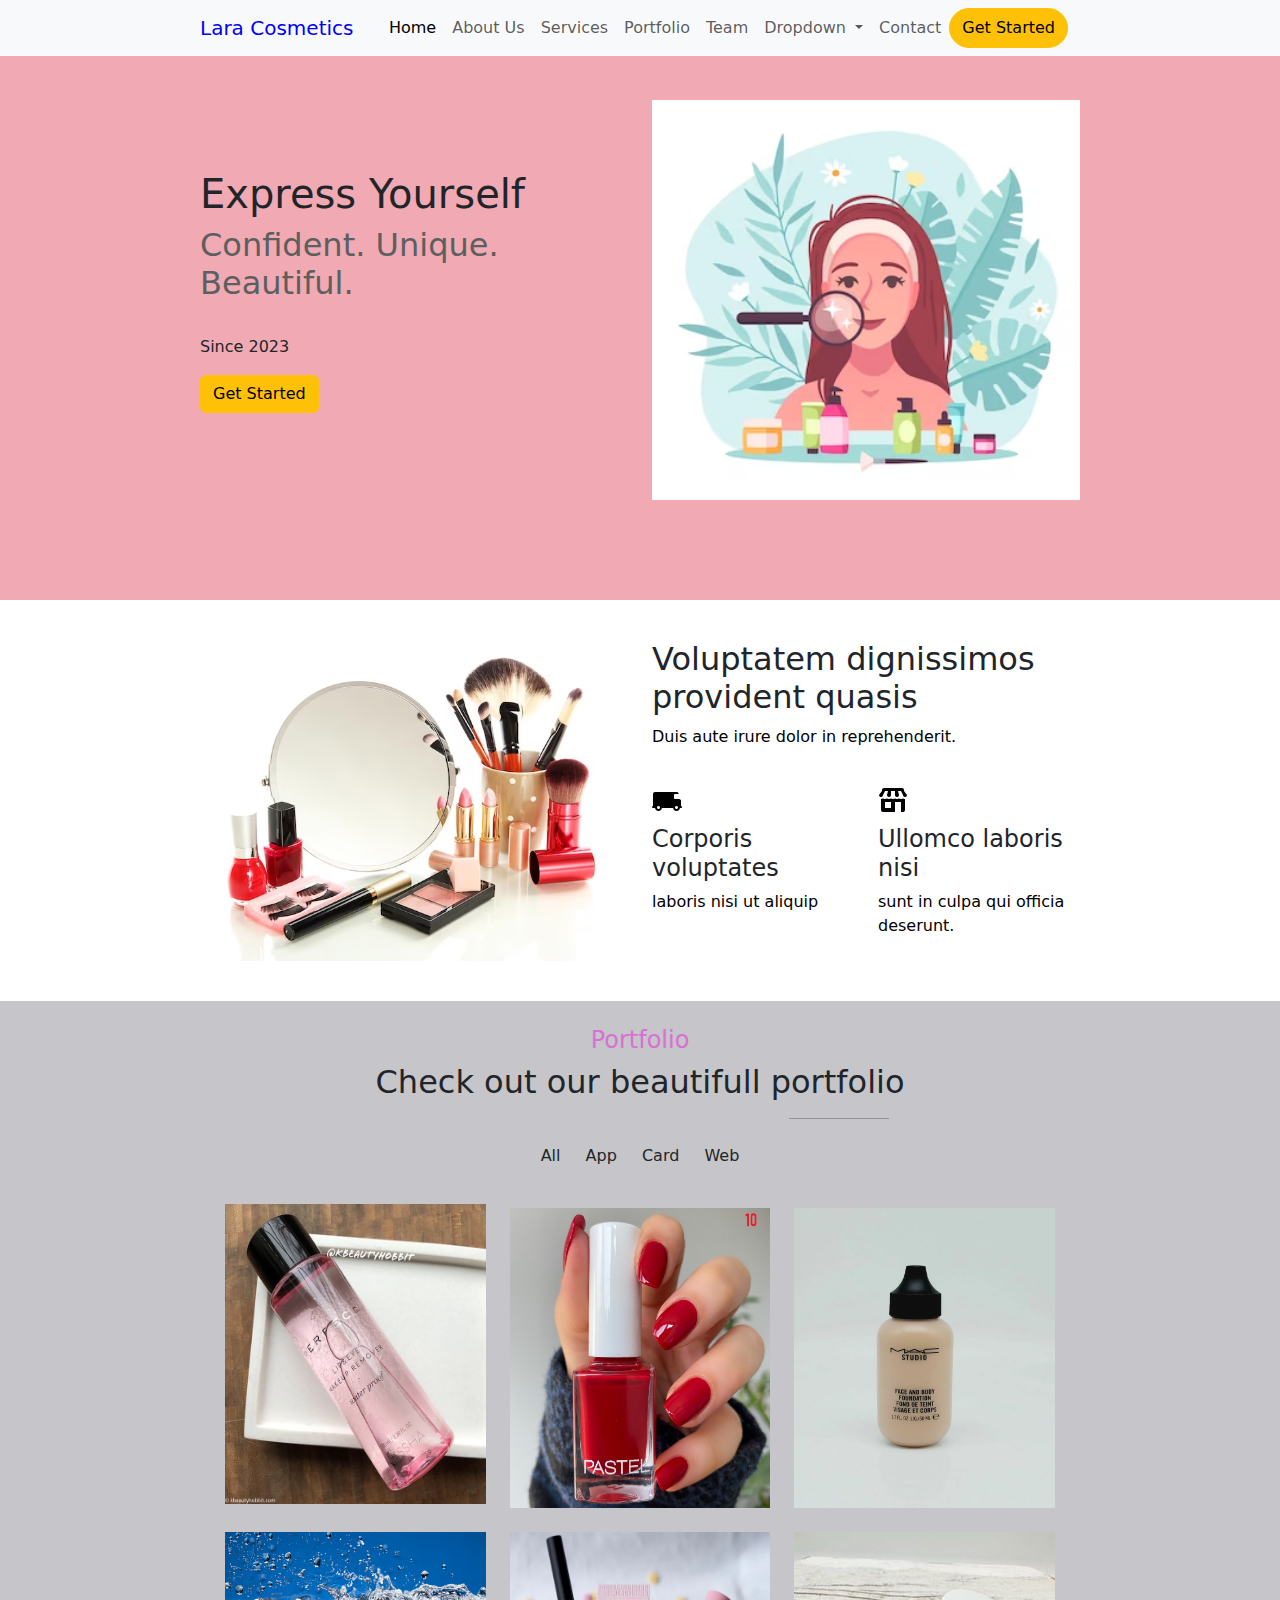
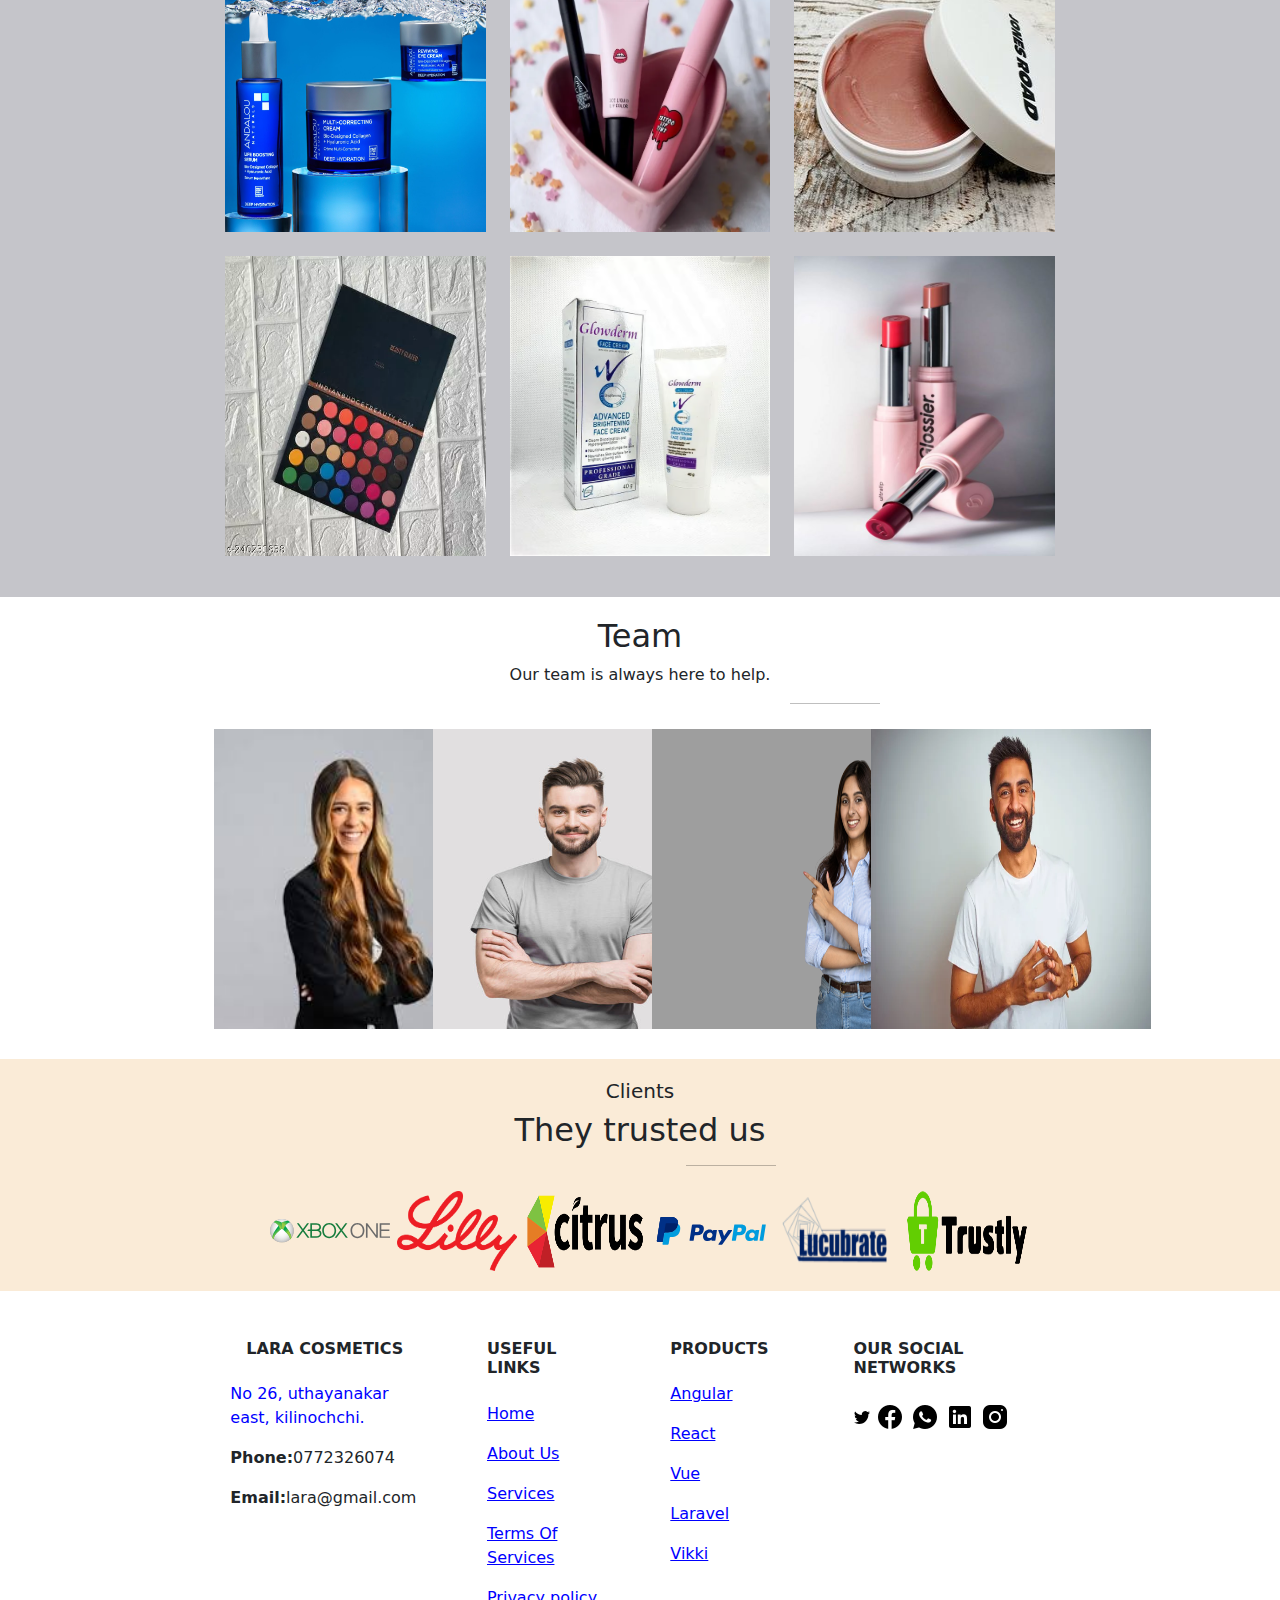
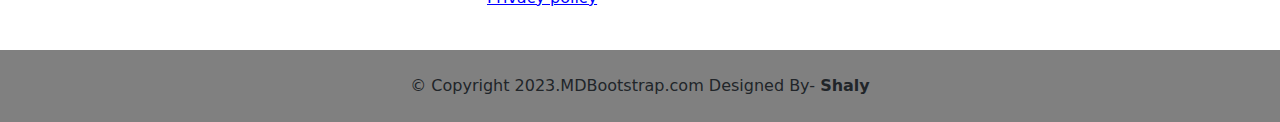
<file: index.html>
<!DOCTYPE html>
<html lang="en">
<head>
    <meta charset="UTF-8">
    <meta name="viewport" content="width=device-width, initial-scale=1.0">
    <title>Document</title>
    <link href="Assets/css/bootstrap.min.css" rel="stylesheet">
    <link rel="stylesheet" href="style.css">
</head>
<body>
    <nav class="navbar navbar-expand-lg bg-body-tertiary fixed-top one">
        <div class="container-fluid nav ">
          <a class="navbar-brand " href="#" style="color: blue; ">Lara Cosmetics</a>
          <button class="navbar-toggler" type="button" data-bs-toggle="collapse" data-bs-target="#navbarScroll" aria-controls="navbarScroll" aria-expanded="false" aria-label="Toggle navigation">
            <span class="navbar-toggler-icon"></span>
          </button>
          <div class="collapse navbar-collapse" id="navbarScroll">
            <ul class="navbar-nav ms-auto my-2 my-lg-0 navbar-nav-scroll" style="--bs-scroll-height: 100px; padding-right: 200px;">
              <li class="nav-item">
                <a class="nav-link active" aria-current="page" href="#">Home</a>
               
              </li>
              
              <li class="nav-item">
                <a class="nav-link " href="#">About Us</a>
              </li>
              <li class="nav-item">
                <a class="nav-link" href="#">Services</a>
              </li>
              <li class="nav-item">
                <a class="nav-link" href="#">Portfolio</a>
              </li>
              <li class="nav-item">
                <a class="nav-link" href="#">Team</a>
              </li>
              <li class="nav-item dropdown">
                <a class="nav-link dropdown-toggle" href="#" role="button" data-bs-toggle="dropdown" aria-expanded="false">
                  Dropdown
                </a>
                <ul class="dropdown-menu">
                  <li><a class="dropdown-item" href="#">Action</a></li>
                  <li><a class="dropdown-item" href="#">Another action</a></li>
                  <li><hr class="dropdown-divider"></li>
                  <li><a class="dropdown-item" href="#">Something else here</a></li>
                </ul>
              </li>
              <li class="nav-item">
                <a class="nav-link" href="#">Contact</a>
              </li>
              <button type="button" class="btn btn-warning" id="code">Get Started</button>
            </ul>
            <!-- <form class="d-flex" role="search">
              <input class="form-control me-2" type="search" placeholder="Search" aria-label="Search">
              <button class="btn btn-outline-success" type="submit">Search</button>
            </form> -->
            
          </div>
        </div> 
      </nav>
  
     
<!-- section2 -->
<div class="container-fluid " id="two">
  <div class="row" >
    <div class="col-xl-6 col-lg-6 col-md-6 " style="padding-top: 70px;" >
        <h1>Express Yourself</h1>
        <h2 style="color: rgb(92, 95, 95);"> Confident. Unique. Beautiful.</h2><br>
        <p> Since 2023</p>
        <button type="button" class="btn btn-warning">Get Started</button>
       
      </div>    
    <div class="col-xl-6 col-lg-6 col-md-6" >
      <img src="Assets/image/v6.avif" alt="responsive webite"
        class="img-fluid " style="width: 464px; height: 400px;">
    </div>
    
  </div>
</div>
<!-- section 3-->
<div class="container-fluid" style="padding: 40px 200px;">
    <div class="row ">
      <div class="col-xl-6 col-lg-6 col-md-6 " >
        <img src="Assets/image/vector4.avif" alt="responsive webite"
          class="img-fluid " >
      </div>
      <div class="col-xl-6 col-lg-6 col-md-6" >

        <h2>Voluptatem dignissimos provident quasis</h2>
        <p style="color: black;"> Duis aute irure dolor in reprehenderit.
        </p>
        <div class="row">
            <div class="col-xl-6 col-lg-6 col-md-6" >
              <img src="Assets/image/van.png" alt="responsive webite"
                class="img-fluid" style="margin-top: 20px; ">
                <h4 style="margin-top: 10px;"> Corporis voluptates </h4>
                <p style="color: black">laboris nisi ut aliquip </p>
            </div>
            <div class="col-xl-6 col-lg-6 col-md-6" >
           <img src="Assets/image/shop.png" class="img-fluid" style="margin-top: 20px;">
              <h4 style="margin-top: 10px;">Ullomco laboris nisi</h4>
              <p style="color: black;"> sunt in culpa qui officia deserunt.</p>
              
            </div>
          </div>
      </div>
    </div>
  </div>
  <!-- portfolio -->
  <section style="background-color: rgb(197, 197, 202); padding: 25px;"> 
  <div class="container-fluid " >
   <h4 class="text-center t" style="color: orchid;"> Portfolio</h4>
      <h2 class="text-center"> Check out our beautifull portfolio </h2>
  <hr class="hr1">
</div>
<!-- image gallery -->

<div class="portfolio" > 
  All
  App
  Card
  Web
</div>
<div class="ecommerce-gallery" data-mdb-zoom-effect="true" data-mdb-auto-height="true" style="padding-left: 200px; padding-right: 200px;">
    <div class="row py-3 shadow-5">
      <div class="col-4 mb-1">
        <div class="lightbox">
          <img
          src="Assets/image/pro4.webp"
          data-mdb-img="https://mdbcdn.b-cdn.net/img/Photos/Horizontal/E-commerce/Vertical/13a.webp"
          alt="Gallery image 3"
          class="w-100 gimg"
        />
        </div>
      </div>
      <div class="col-4 mt-1">
        <img
          src="Assets/image/pro.jpg"
          data-mdb-img="https://mdbcdn.b-cdn.net/img/Photos/Horizontal/E-commerce/Vertical/14a.webp"
          alt="Gallery image 1"
          class="active w-100 gimg"
        />
      </div>
      <div class="col-4 mt-1">
        <a href="index1.html" alt="_blank"  >             
        <img
          src="Assets/image/pr.webp"
          data-mdb-img="https://mdbcdn.b-cdn.net/img/Photos/Horizontal/E-commerce/Vertical/12a.webp"
          alt="Gallery image 2"
          class="w-100 gimg"
        /></a> 
      </div>
      <div class="col-4 mt-1">
        <img
            src="Assets/image/skincare-products-water-splash-images.jpg"
            alt="Gallery image 1"
            class="ecommerce-gallery-main-img active w-100 gimg"
          />
       
      </div>
      <div class="col-4 mt-1">
        <img
          src="Assets/image/pro7.webp"
          data-mdb-img="https://mdbcdn.b-cdn.net/img/Photos/Horizontal/E-commerce/Vertical/15a.webp"
          alt="Gallery image 4"
          class="w-100 gimg"
        />
      </div>
      <div class="col-4 mt-1" >
        <img
          src="Assets/image/pro8.jpg"
          data-mdb-img="https://mdbcdn.b-cdn.net/img/Photos/Horizontal/E-commerce/Vertical/15a.webp"
          alt="Gallery image 4"
          class="w-100 gimg"
        />
      </div>
      <div class="col-4 mt-1" >
        <img
          src="Assets/image/pro5.webp"
          data-mdb-img="https://mdbcdn.b-cdn.net/img/Photos/Horizontal/E-commerce/Vertical/15a.webp"
          alt="Gallery image 4"
          class="w-100 gimg"
        />
      </div>
      <div class="col-4 mt-1" >
        <img
          src="Assets/image/pro8.avif"
          data-mdb-img="https://mdbcdn.b-cdn.net/img/Photos/Horizontal/E-commerce/Vertical/15a.webp"
          alt="Gallery image 4"
          class="w-100 gimg"
        />
      </div>
      <div class="col-4 mt-1 ">
      <img
          src="Assets/image/p.jpg"
          data-mdb-img="https://mdbcdn.b-cdn.net/img/Photos/Horizontal/E-commerce/Vertical/12a.webp"
          alt="Gallery image 2"
          class="w-100 gimg"
        />
      </div>
    </div>
  </div>
</section>




<!-- team -->
<section style="padding-left: 202px; padding-right: 202px;">
<div class="container">
  <h2 class="text-center" style="padding-top: 20px;">Team</h2>
  
  <p class="text-center">Our team is always here to help.</p>
  <hr class="hr2">
  <div class="row" >
    <div class="col-md-3">
      <div class="thumbnail">
        <!-- <a href="/w3images/lights.jpg" target="_blank"> -->
          <img src="Assets/image/b.jpeg" alt="Lights" class="teamimg">
          
        </a>
      </div>
    </div>
    <div class="col-md-3" >
      <div class="thumbnail">
         <img src="Assets/image/d.jpg" alt="Nature" class="teamimg">
      </div>
    </div>
    <div class="col-md-3">
      <div class="thumbnail">
        <a href="/w3images/fjords.jpg" target="_blank">
          <img src="Assets/image/team-removebg-preview.png" alt="Fjords" class="teamimg">
          
        </a>
      </div>
    </div>
    <div class="col-md-3">
        <div class="thumbnail">
          <a href="/w3images/fjords.jpg" target="_blank">
            <img src="Assets/image/f.jpg" alt="Fjords" class="teamimg">
            
          </a>
        </div>
      </div>
  </div>
</div>
</section>
<!-- clients -->
<section style="background-color: antiquewhite; ">
<div class="container py-8 " style="margin-top: 30px; margin-bottom: 40px; background-color: antiquewhite; padding-left: 200px; padding-right: 200px;" >
    <div class="row " >
        <div class="col-md-12 col-12">
       <div class="mb-8 text-center" style="padding-top: 20px;">
        <h5>Clients</h5>
        <h2> They trusted us</h2>
        <hr class="hr3">
         </div>
      </div>
    </div>
    <div class="row" >
        <!-- Client logo -->
        <div class="col-md-4 col-lg-2 col-6 mb-4 mb-lg-0 " >
            <img src="Assets/image/xbox.svg" alt="" class="clients">
        </div>
        <!-- Client logo -->
        <div class="col-md-4 col-lg-2 col-6 mb-4 mb-lg-0">
            <img src="Assets/image/client-4.png" alt="" class="clients">
        </div>
        <!-- Client logo -->
        <div class="col-md-4 col-lg-2 col-6 mb-4 mb-lg-0">
            <img src="Assets/image/client-5.png" alt="" class="clients">
        </div>
        <!-- Client logo -->
         <div class="col-md-4 col-lg-2 col-6 mb-4 mb-lg-0"> 
            <img src="Assets/image/paypal.svg" alt="" class="clients">
        </div>
        <!-- Client logo -->
         <div class="col-md-4 col-lg-2 col-6 mb-4 mb-lg-0"> 
            <img src="Assets/image/c2.png" alt="" class="clients">
        </div>
        <!-- Client logo -->
        <div class="col-md-4 col-lg-2 col-6 mb-4 mb-lg-0">
            <img src="Assets/image/c3.png" alt="" class="clients">
        </div>
    </div>
   </div>


</section>

<!-- Footer -->
<!-- Footer -->
<!-- Footer -->
<footer class="text-center">
  <!-- Section: Social media -->
  
  <!-- Section: Social media -->

  <!-- Section: Links  -->
    <section class="footer">
      <div class="container text-center text-md-start mt-5">
        <!-- Grid row -->
        <div class="row mt-3">
          <!-- Grid column -->
          <div class="col-md-3 col-lg-4 col-xl-3 mx-auto mb-4">
            <!-- Content -->
            <h6 class="text-uppercase fw-bold mb-4">
              <i class="fas fa-gem me-3"></i>Lara cosmetics
            </h6>
            <div style="color: blue;">
            <p>
              No 26,
              uthayanakar east,
              kilinochchi.
            </p>
          </div>
            <p> <b>Phone:</b>0772326074</p>
            <p> <b>Email:</b>lara@gmail.com</p>
          </div>
          <!-- Grid column -->
  
          <!-- Grid column -->
          
          <!-- Grid column -->
  
          <!-- Grid column -->
          <div class="col-md-3 col-lg-2 col-xl-2 mx-auto mb-4" >
            <!-- Links -->
            <h6 class="text-uppercase fw-bold mb-4">
              Useful links
            </h6>
            <div style="color: blue;">
            
            <p>
              <a href="#" class="text-reset">Home</a>
            </p>
            <p>
              <a href="#" class="text-reset">About Us</a>
            </p>
            <p>
              <a href="#" class="text-reset">Services</a>
            </p>
            <p>
              <a href="#" class="text-reset">Terms Of Services</a>
            </p>
            <p>
              <a href="#" class="text-reset">Privacy policy</a>
            </p>
          </div>
          </div>
          <div class="col-md-2 col-lg-2 col-xl-2 mx-auto mb-4">
            <!-- Links -->
            <h6 class="text-uppercase fw-bold mb-4">
              Products
            </h6>
            <div style="color: blue;">
            <p>
              <a href="#" class="text-reset">Angular</a>
            </p>
            <p>
              <a href="#" class="text-reset">React</a>
            </p>
            <p>
              <a href="#" class="text-reset">Vue</a>
            </p>
            <p>
              <a href="#" class="text-reset">Laravel</a>
            </p>
            <p>
              <a href="#" class="text-reset">Vikki</a>
            </p>
          </div>
          </div>
          <!-- Grid column -->
  
          <!-- Grid column -->
          <div class="col-md-4 col-lg-3 col-xl-3 mx-auto mb-md-0 mb-4">
            <!-- Links -->
            <h6 class="text-uppercase fw-bold mb-4">Our Social Networks</h6>
            <p> </p>
            <img src="Assets/image/twitter.svg">
          <img src="Assets/image/facebook.png">
           <img src="Assets/image/whatsapp.png" >
           <img src="Assets/image/linkedin.png">
           <img src="Assets/image/instra.png">
          </div>
          <!-- Grid column -->
        </div>
        <!-- Grid row -->
      </div>
    </section>
    <!-- Section: Links  -->
  
    <!-- Copyright -->
    
    <div class="text-center p-4" style="background-color:gray">
      ©  Copyright 2023.MDBootstrap.com  Designed By- <b>Shaly</b>
    </div>
    <!-- Copyright -->
  </footer>
  <!-- Footer -->

 <script src="Assets/js/bootstrap.bundle.min.js"></script>
</body>
</html>
</file>
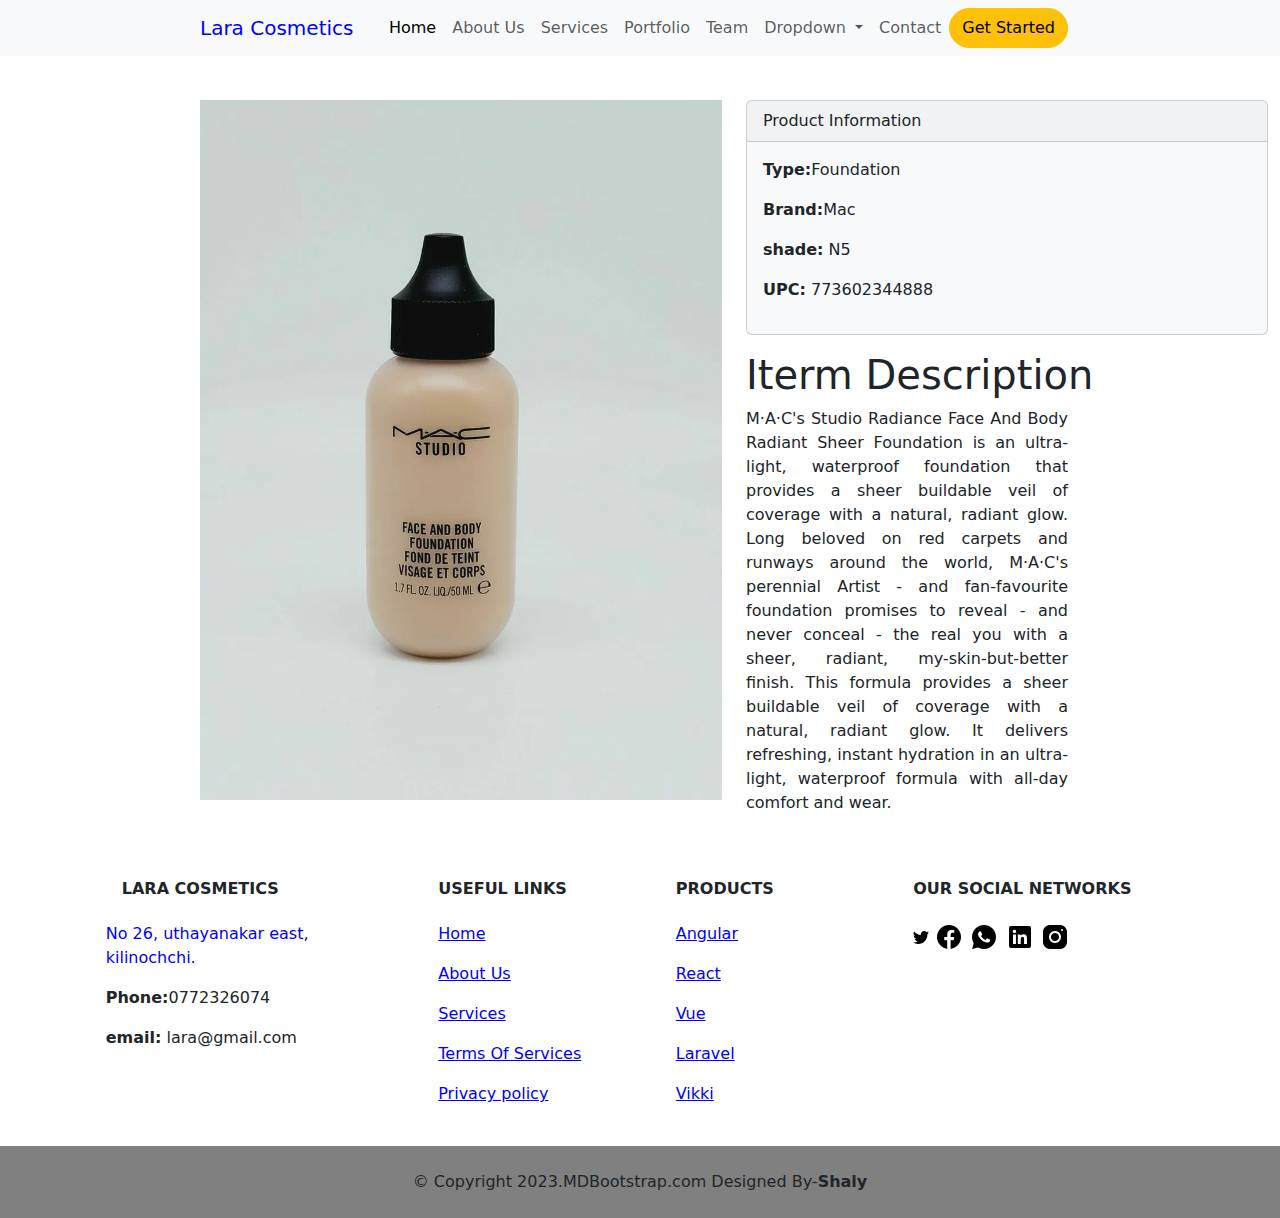
<file: index1.html>
<!DOCTYPE html>
<html lang="en">
<head>
    <meta charset="UTF-8">
    <meta name="viewport" content="width=device-width, initial-scale=1.0">
    <title>Document</title>
    <link rel="stylesheet" href="Assets/css/bootstrap.min.css">
    <link rel="stylesheet" href="index1.css">
</head>
<body>
  <nav class="navbar navbar-expand-lg bg-body-tertiary fixed-top one">
    <div class="container-fluid nav ">
      <a class="navbar-brand " href="#" style="color: blue; padding-left: 200px;">Lara Cosmetics</a>
      <button class="navbar-toggler" type="button" data-bs-toggle="collapse" data-bs-target="#navbarScroll" aria-controls="navbarScroll" aria-expanded="false" aria-label="Toggle navigation">
        <span class="navbar-toggler-icon"></span>
      </button>
      <div class="collapse navbar-collapse" id="navbarScroll">
        <ul class="navbar-nav ms-auto my-2 my-lg-0 navbar-nav-scroll" style="--bs-scroll-height: 100px; padding-right: 200px;">
          <li class="nav-item">
            <a class="nav-link active" aria-current="page" href="./index.html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">Home</a>
           
          </li>
          
          <li class="nav-item">
            <a class="nav-link " href="#">About Us</a>
          </li>
          <li class="nav-item">
            <a class="nav-link" href="#">Services</a>
          </li>
          <li class="nav-item">
            <a class="nav-link" href="#">Portfolio</a>
          </li>
          <li class="nav-item">
            <a class="nav-link" href="#">Team</a>
          </li>
          <li class="nav-item dropdown">
            <a class="nav-link dropdown-toggle" href="#" role="button" data-bs-toggle="dropdown" aria-expanded="false">
              Dropdown
            </a>
            <ul class="dropdown-menu">
              <li><a class="dropdown-item" href="#">Action</a></li>
              <li><a class="dropdown-item" href="#">Another action</a></li>
              <li><hr class="dropdown-divider"></li>
              <li><a class="dropdown-item" href="#">Something else here</a></li>
            </ul>
          </li>
          <li class="nav-item">
            <a class="nav-link" href="#">Contact</a>
          </li>
          <button type="button" class="btn btn-warning" id="code">Get Started</button>
        </ul>
        <!-- <form class="d-flex" role="search">
          <input class="form-control me-2" type="search" placeholder="Search" aria-label="Search">
          <button class="btn btn-outline-success" type="submit">Search</button>
        </form> -->
        
      </div>
    </div> 
  </nav>
  
  
  </section>
       <div class="container-fluid" style="padding-left: 200px; padding-top: 50px; margin-top: 50px;">
        <div class="row">
          
          <div class="col-xl-6 col-lg-6 col-md-6" >
            <img src="Assets/image/pr.webp" alt="responsive webite"
              class="img-fluid" style="height: 700px; width:1000px;">
          </div>
          <div class="col-xl-6 col-lg-6 col-md-6 " >
            <div class="card bg-light mb-3" style="max-width: 37rem;">
              <div class="card-header">Product Information</div>
              <div class="card-body">
                <p><b>Type:</b>Foundation</p>
                <p> <b>Brand:</b>Mac</p>
              <p><b>shade:</b> N5</p>
              <p><b>UPC:</b> 773602344888</p>
              
                
              </div>
            </div>
            
            <h1>Iterm Description </h1>
            <p style="text-align: justify; padding-right: 200px;"> M·A·C's Studio Radiance Face And Body Radiant Sheer Foundation is an ultra-light,
               waterproof foundation that provides a sheer buildable veil of coverage with a natural, 
               radiant glow. Long beloved on red carpets and runways around the world, M·A·C's perennial Artist - and fan-favourite foundation promises to reveal - and never conceal - the real you with a sheer, radiant, my-skin-but-better finish. This formula provides a sheer buildable veil of coverage with a natural, radiant glow. It delivers refreshing, instant hydration in an ultra-light, waterproof formula with all-day comfort and wear.

            </p>
           
           
          </div>
        </div>
      </div>

<!-- Footer -->
<!-- Footer -->
<footer class="text-center" >
  <!-- Section: Social media -->
  
  <!-- Section: Social media -->

  <!-- Section: Links  -->
    <section class="footer" >
      <div class="container text-center text-md-start mt-5">
        <!-- Grid row -->
        <div class="row mt-3">
          <!-- Grid column -->
          <div class="col-md-3 col-lg-4 col-xl-3 mx-auto mb-4">
            <!-- Content -->
            <h6 class="text-uppercase fw-bold mb-4">
              <i class="fas fa-gem me-3"></i>Lara cosmetics
            </h6>
            <div style="color: blue;">
            <p>
              No 26,
              uthayanakar east,
              kilinochchi.
            </p>
          </div>
            <p> <b>Phone:</b>0772326074</p>
            <p><b>email:</b> lara@gmail.com</p>
          </div>
          <!-- Grid column -->
  
          <!-- Grid column -->
          
          <!-- Grid column -->
  
          <!-- Grid column -->
          <div class="col-md-3 col-lg-2 col-xl-2 mx-auto mb-4" >
            <!-- Links -->
            <h6 class="text-uppercase fw-bold mb-4">
              Useful links
            </h6>
            <div style="color: blue;">
            
            <p>
              <a href="#" class="text-reset">Home</a>
            </p>
            <p>
              <a href="#" class="text-reset">About Us</a>
            </p>
            <p>
              <a href="#" class="text-reset">Services</a>
            </p>
            <p>
              <a href="#" class="text-reset">Terms Of Services</a>
            </p>
            <p>
              <a href="#" class="text-reset">Privacy policy</a>
            </p>
          </div>
          </div>
          <div class="col-md-2 col-lg-2 col-xl-2 mx-auto mb-4">
            <!-- Links -->
            <h6 class="text-uppercase fw-bold mb-4">
              Products
            </h6>
            <div style="color: blue;">
            <p>
              <a href="#" class="text-reset">Angular</a>
            </p>
            <p>
              <a href="#" class="text-reset">React</a>
            </p>
            <p>
              <a href="#" class="text-reset">Vue</a>
            </p>
            <p>
              <a href="#" class="text-reset">Laravel</a>
            </p>
            <p>
              <a href="#" class="text-reset">Vikki</a>
            </p>
          </div>
          </div>
          <!-- Grid column -->
  
          <!-- Grid column -->
          <div class="col-md-4 col-lg-3 col-xl-3 mx-auto mb-md-0 mb-4">
            <!-- Links -->
            <h6 class="text-uppercase fw-bold mb-4">Our Social Networks</h6>
            <p> </p>
            <img src="Assets/image/twitter.svg">
          <img src="Assets/image/facebook.png">
           <img src="Assets/image/whatsapp.png" >
           <img src="Assets/image/linkedin.png">
           <img src="Assets/image/instra.png">
          </div>
          <!-- Grid column -->
        </div>
        <!-- Grid row -->
      </div>
    </section>
    <!-- Section: Links  -->
  
    <!-- Copyright -->
    <section>
    <div class="text-center p-4" style="background-color:gray">
      ©  Copyright 2023.MDBootstrap.com Designed By-<b>Shaly</b>
    </div>
    
  </section>
    <!-- Copyright -->
  </footer>
  <!-- Footer -->
      <script src="Assets/js/bootstrap.bundle.min.js"></script>
</body>
</html>
</file>
<file: style.css>
#code{
    border-radius: 25px;
}
.nav{
    padding-left: 200px;
}
#two{
    background-color: rgb(241, 169, 179);
    padding: 100px 200px;
    text-align: left;

}

#five{
    padding: 200px;

}
.six{
    background-color: aqua;
}
.gimg{
    height: 300px;
    width: 150px;
    gap: 10px;
    margin-top: 20px;
}
.teamimg{
    height: 300px;
    width: 280px;
    gap: 2px;
    
}
.hr1{
    width: 100px;
    color:black;
    translate: 47rem;
    height: 10px;
    
}
.hr2{
    color:black;
    width: 90px;
    height: 10px;
    translate: 36rem;
}
.hr3{
    color: black;
    translate:26rem ;
    width: 90px;
    height: 10px;
}

.clients{
    height:100px;
    width: 120px;
    padding-bottom: 20px;
    word-spacing: 20px;
    
}
.footer{
    padding-left: 200px;
    padding-right: 200px;
}

.portfolio{
    text-align: center;
    word-spacing: 10px;
    word-spacing: 20px;
}
</file>
<file: index1.css>
#code{
    border-radius: 25px;
    
}
</file>
